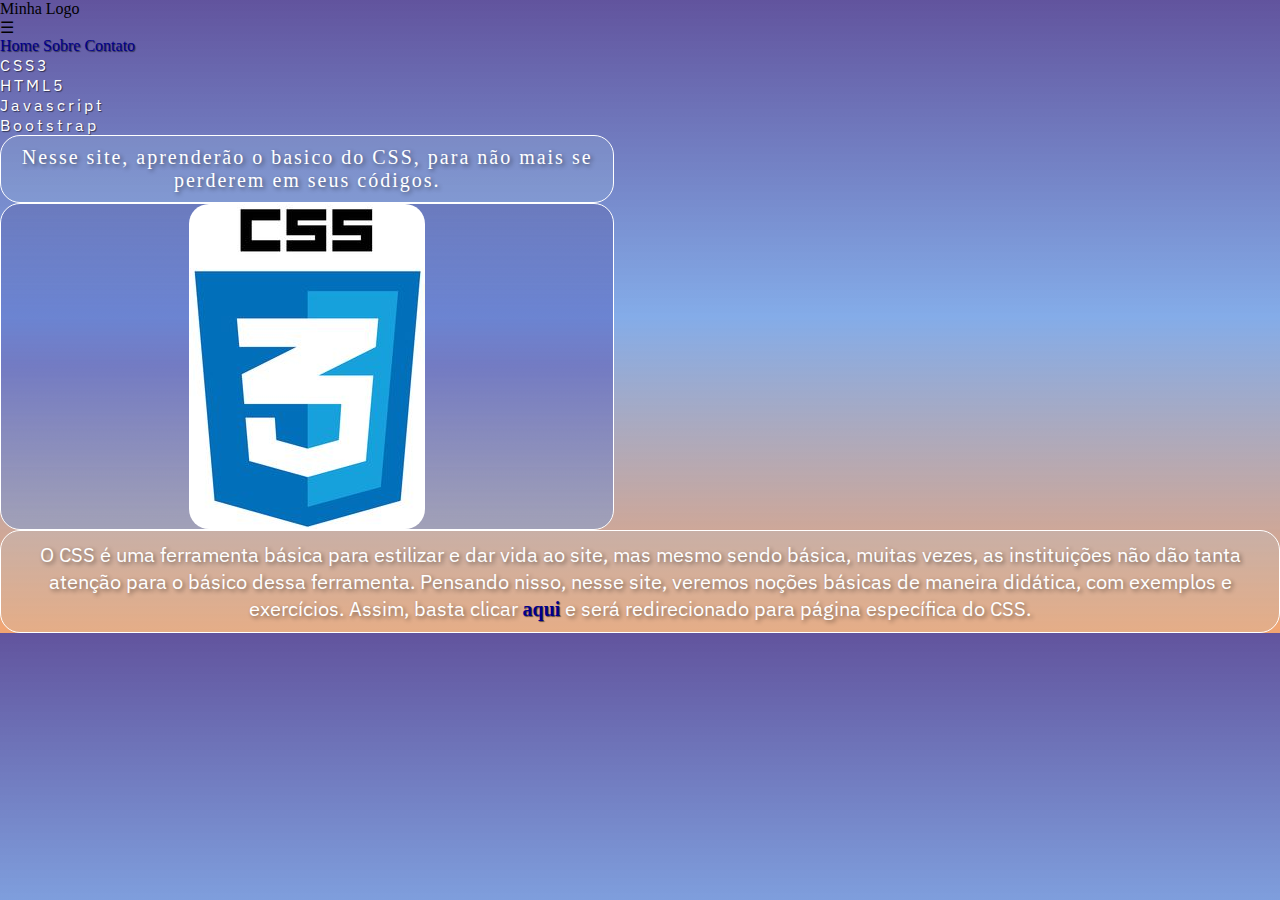
<file: primeiraparte.html>
<!DOCTYPE html>
<html lang="pt-br">
<head>
    <meta charset="UTF-8">
    <meta name="viewport" content="width=device-width, initial-scale=1.0">
    <title>Jutsu Responsivo</title>
    <link rel="stylesheet" href="style.css">
    <link rel="preconnect" href="https://fonts.googleapis.com">
<link rel="preconnect" href="https://fonts.gstatic.com" crossorigin>
<link href="https://fonts.googleapis.com/css2?family=Barlow:ital,wght@0,100;0,200;0,300;0,400;0,500;0,600;0,700;0,800;0,900;1,100;1,200;1,300;1,400;1,500;1,600;1,700;1,800;1,900&family=IBM+Plex+Sans:ital,wght@0,100;0,200;0,300;0,400;0,500;0,600;0,700;1,100;1,200;1,300;1,400;1,500;1,600;1,700&family=Sedan+SC&display=swap" rel="stylesheet">
</head>
<body>
    <nav class="navbar">
        <div class="logo">Minha Logo</div>
        <div class="hamburger" onclick="toggleMenu()">☰</div>
        <div class="menu">
            <a class="itensdenavegacao" href="#home">Home</a>
            <a class="itensdenavegacao" href="#sobre">Sobre</a>
            <a class="itensdenavegacao" href="#contato">Contato</a>
        </div>
    </nav>

    <script>
        // Função para alternar o menu hamburguer
        function toggleMenu() {
            const menu = document.querySelector('.menu');
            menu.classList.toggle('active'); // Adiciona ou remove a classe "active"
        }
    </script>
    <div class="container">
        <div class="item1"><a class="titulo" href="css.html">CSS3</a></div>
        <div class="item1"><a class="titulo" href="css.html">HTML5</a></div>
        <div class="item1"><a class="titulo" href="css.html">Javascript</a></div>
        <div class="item1"><a class="titulo" href="css.html">Bootstrap</a></div>
    </div>
    <div class="container2">
        <div class="itemlegenda">
            <p>Nesse site, aprenderão o basico do CSS,
                para não mais se perderem em seus códigos.
            </p>
        </div>
        <div class="item2"> 
            <img src="./assets/css.jpg" alt="">
        </div>
    </div>
    <div class="container3">
        <div class="item3"><p>
            O CSS é uma ferramenta básica para estilizar e dar vida
            ao site, mas mesmo sendo básica, muitas vezes, as instituições
            não dão tanta atenção para o básico dessa ferramenta. 
            Pensando nisso, nesse site, veremos noções básicas de 
            maneira didática, com exemplos e exercícios. 
            Assim, basta clicar <strong><a href="css.html">aqui</a>
            </strong> e será redirecionado para página 
            específica do CSS.
        </p></div>
    </div>

</body>
</html>
</file>
<file: style.css>
/* Configuração global */
* {
    box-sizing: border-box; /* Inclui padding e bordas no cálculo da largura */
    margin: 0;
    padding: 0;
}

body {
    margin: 0;
    padding: 0;
    background: -webkit-linear-gradient(rgba(27, 7, 114, 0.692), rgba(21, 97, 212, 0.527), rgba(235, 124, 50, 0.685));

    
}

/* Layout principal responsivo */
@media (max-width: 460px) {

    .navbar {
        display: flex;
        flex-direction: row-reverse;
        justify-content: space-between;
        align-items: center;
        background-color: #333;
        color: white;
        padding: 10px 20px;
        margin-bottom: 20px;
    }

    .navbar .logo {
        font-size: 1.5rem;
        font-weight: bold;
    }

    .navbar .menu {
        display: flex;
        gap: 20px;
    }

    .navbar .menu a {
        color: rgb(194, 195, 247);
        text-decoration: none;
        font-size: 1rem;
    }

    .navbar .hamburger {
        display: none; /* Esconde o botão em telas grandes */
        font-size: 1.5rem;
        cursor: pointer;
    }
    .menu {
        margin-top: 0px;
        position: absolute;
        top: 50px;
        border-radius: 20px;
    }
    
        .navbar .menu {
            display: none; /* Esconde o menu por padrão */
            flex-direction: column;
            gap: 20px;
            background-color: #3333337a;
            left: 1px;
            width: 150px;
            padding: 20px;
            border-radius: 5px;
            height: 160px;
            z-index: 2;
        }
        

        .navbar .menu.active {
            display: flex; /* Mostra o menu ao clicar no botão hamburguer */
        }

        .navbar .hamburger {
            display: block; /* Mostra o botão hamburguer em telas pequenas */
        }
    .container {
        display: flex;
        flex-wrap: wrap; /* Permite que os itens quebrem linha */
        gap: 10px; /* Espaçamento interno entre itens */
        width: 100%; /* Contêiner ocupa toda a largura da tela */
        width: 100%;
        margin-top: 10px;
        margin-left: 5px;

    }
    
    
    .container2 {
        position: relative;
        padding-left: 10px;
        padding-right: 10px;
        margin-top: 20px;
        display: flex;
        flex-direction: row;
        flex-wrap: wrap; /* Permite que os itens quebrem linha */
        width: 100%; /* Contêiner ocupa toda a largura da tela */
        height: auto;
        gap: 4%;
    }
    
    .container3 {
        padding-top: 20px;
        padding-left: 10px;
        padding-right: 10px;
        max-width: 100%;
        width: 100%;
        margin-top: 20px;
        height: auto;
    }
    

    .item1 {
        width: calc(50% - 10px); /* Ajusta largura para 2 itens por linha */
        height: 60px; /* Altura fixa */
        background: rgba(173, 216, 230, 0.178);
        border: 1px solid #ffffff;
        color: aliceblue;
        padding: 10px;
        text-align: center;
        display: flex;
        align-items: center;
        justify-content: center;
        border-radius: 20px;
        font-size: 15px;
        letter-spacing: 3px;
        font-family: "IBM Plex Sans", serif;
        font-weight: 400;
        font-style: normal;
        position: relative;
        background: linear-gradient(rgba(0, 0, 255, 0.459), rgba(0, 0, 139, 0.459), orange);
}
    .item1:hover {
        transform: scale(1.1);
        border-radius: 70px;
        box-shadow: 6px 6px 6px rgba(0, 0, 0, 0.493);
        background: radial-gradient(rgba(240, 248, 255, 0.342), rgb(72, 72, 248));
    }

    }
    .itemlegenda {
        margin: 0;
        width: 48%; /* Ajusta largura para 2 itens por linha */
        height: auto; /* Altura fixa */
        background: rgba(173, 216, 230, 0.178);
        border: 1px solid #ffffff;
        display: flex;
        padding: 10px;
        align-items: center;
        justify-content: center;
        font-size: 20px;
        text-align: center;
        word-spacing: 0px;
        word-break: keep-all;
        letter-spacing: 2px;
        border-radius: 20px;
        color: #ffffff;
        text-shadow: 2px 2px 4px rgba(0, 0, 0, 0.452);
        transition:  1s ease;
    }
    .itemlegenda:hover {
        transform: scale(1.1);
        border-radius: 70px;
        box-shadow: 6px 6px 6px rgba(0, 0, 0, 0.493);
        background: radial-gradient(rgba(240, 248, 255, 0.342), rgb(72, 72, 248));
    }
    .item2 {
        border-radius: 20px;
        width: 48%; /* Ajusta largura para 2 itens por linha */
        height: auto; /* Altura fixa */
        background: rgba(173, 216, 230, 0.178);
        border: 1px solid #ffffff;
        text-align: center;
        display: flex;
        align-items: center;
        justify-content: center;
        background:linear-gradient(rgba(24, 2, 83, 0.13), rgba(28, 2, 146, 0.281), rgba(80, 149, 240, 0.349));

    }

img {
    max-width: 100%;
    max-height: 100%;
    border-radius: 20px;
    position: relative;
    height: 100%;
    width: auto;
   
}
.item3 {
        margin: 0;
        width: 100%; /* Ajusta largura para 2 itens por linha */
        height: auto; /* Altura fixa */
        background: rgba(173, 216, 230, 0.178);
        border: 1px solid #ffffff;
        text-align: center;
        display: flex;
        align-items: center;
        justify-content: center;
        font-size: 20px;
        text-align: center;
        border-radius: 20px;
        color: #ffffff;
        padding: 10px;
        text-shadow: 2px 2px 4px rgba(0, 0, 0, 0.452);
        font-family: "IBM Plex Sans", serif;
        font-weight: 400;
        font-style: normal;
}
a {
    text-decoration: none;
    font-family: Georgia, 'Times New Roman', Times, serif;
    color: darkblue;
    text-shadow: 1px 1px 1px rgba(0, 0, 0, 0.555);
}
.titulo {
    color: white;
    letter-spacing: 3px;
        font-family: "IBM Plex Sans", serif;
        font-weight: 400;
        font-style: normal;
}
</file>
